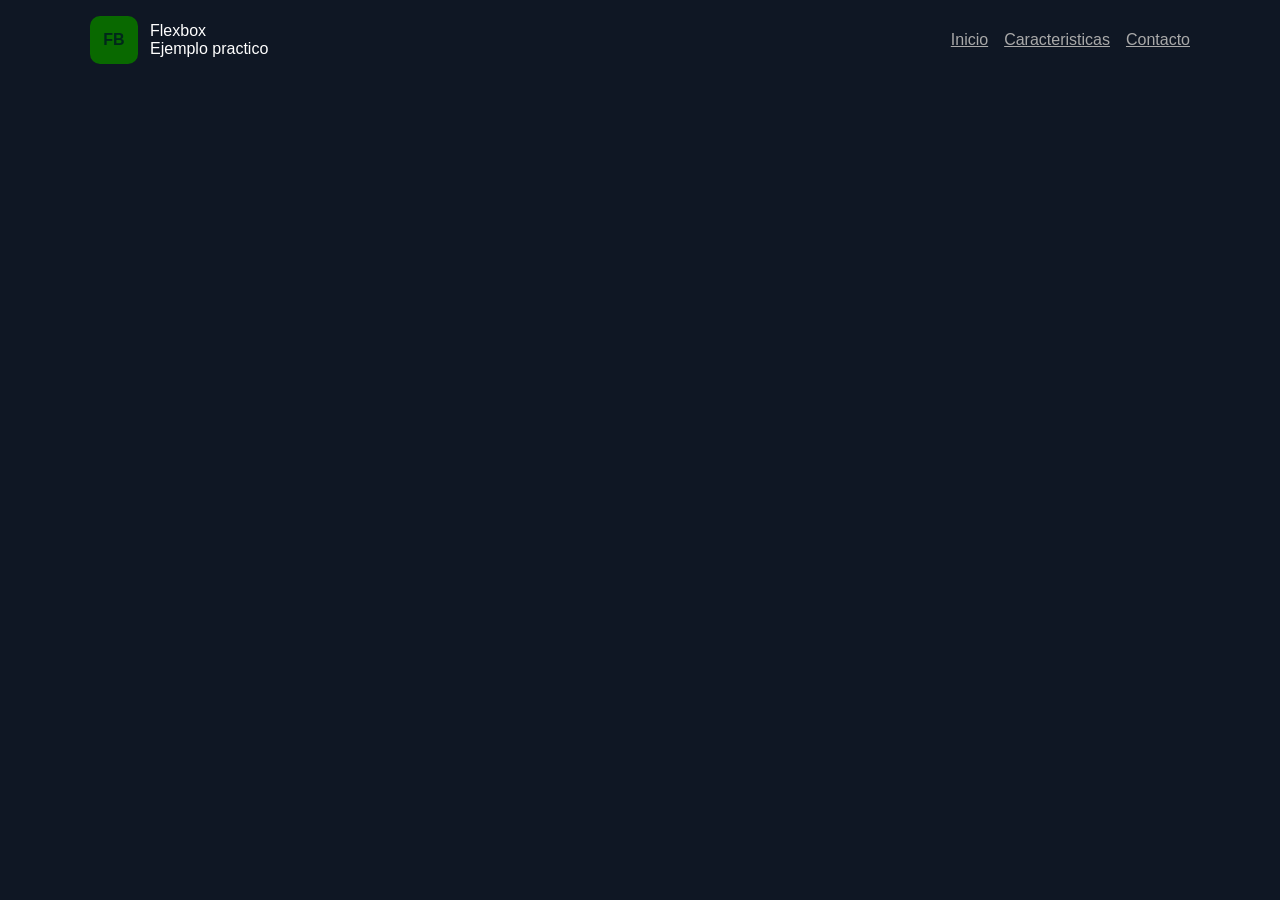
<file: index.html>
<!DOCTYPE html>
<html lang="es">
<head>
    <meta charset="UTF-8">
    <meta name="viewport" content="width=device-width, initial-scale=1.0">
    <title>Pagina web</title>
    <link rel="stylesheet" href="Styles.css">
</head>
<body>
    <main class="wrap">
        <header>
            <div class="brand">
                <div class="logo"> FB </div>
                <div>
                    <div>Flexbox</div>
                    <div>Ejemplo practico</div>
                </div>
            </div>
            <nav>
                <a href="#">Inicio</a>
                <a href="#">Caracteristicas</a>
                <a href="#">Contacto</a>
            </nav>
        </header>
    </main>
</body>
</html>
</file>
<file: Styles.css>
:root{
    --black: #0f1724;
    --card:    #35297A;
    --grey:  #a9a9a9;
    --green:  #096900;
}

*{
    margin: 0;
}

body{
    background-color: var(--black);
    color: white;
    font-family: Arial, Helvetica, sans-serif;
}

.wrap{
    margin: 0 auto;
    max-width: 1100px;
    padding: 1rem;
}

header{
    display: flex;
    justify-content: space-between;
    align-items: center;
}

.brand{
    display: flex;
    gap: .75rem;
    align-items: center;
}

.logo{
    width: 48px;
    height: 48px;
    border-radius: 10px;
    background: var(--green);
    display: flex;
    justify-content: center;
    align-items: center;
    font-weight: 700;
    color: #01271a;
}

nav{
    display: flex;
    gap: 1rem;
    align-items: center;
}

nav a{
    color: var(--grey);
}
</file>
